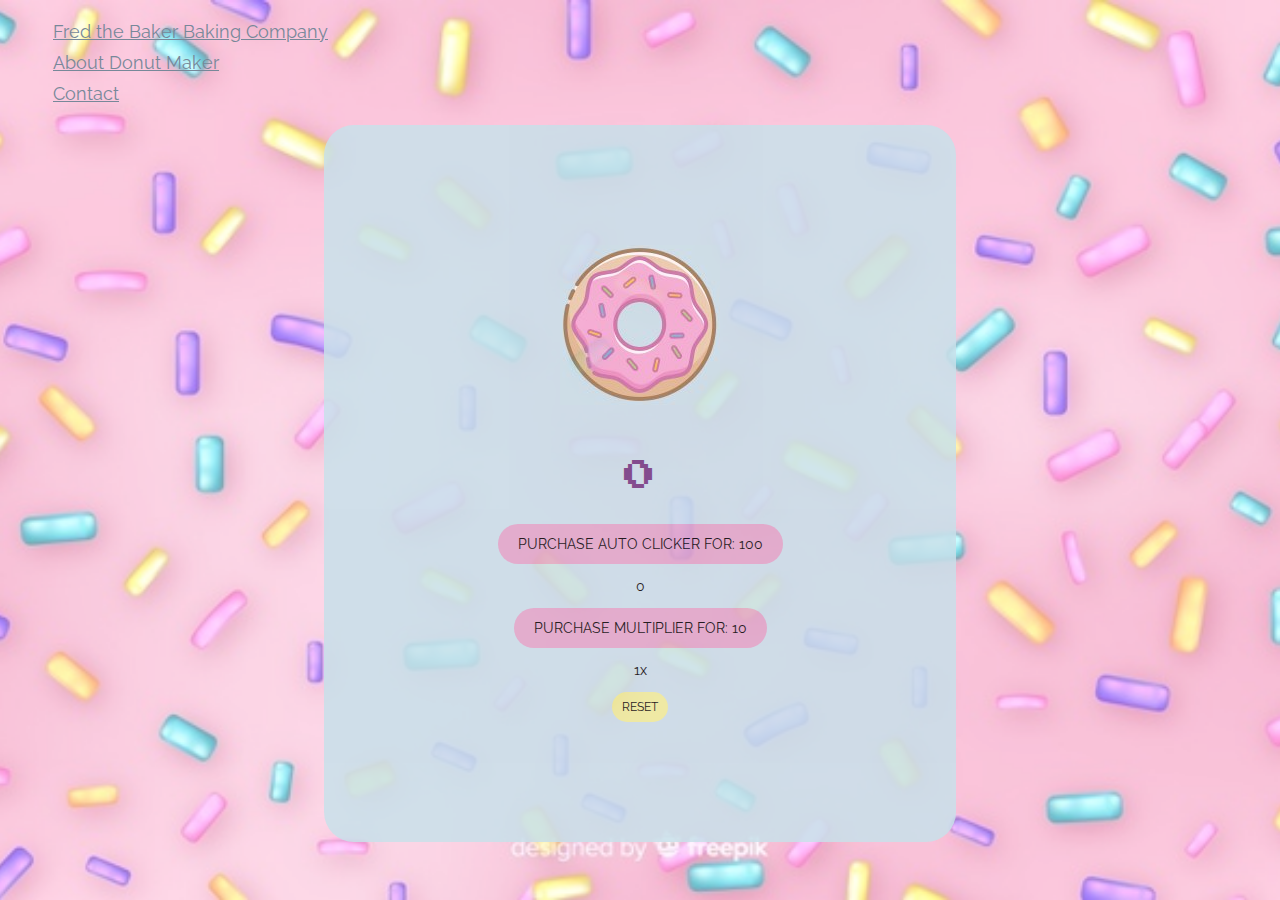
<file: index.html>
<!DOCTYPE html>
<html lang="en">
  <head>
    <meta charset="UTF-8" />
    <meta name="viewport" content="width=device-width, initial-scale=1.0" />
    <link
      href="https://fonts.googleapis.com/css2?family=Press+Start+2P&family=Raleway&display=swap"
      rel="stylesheet"
    />
    <link rel="stylesheet" href="./src/css/style.css" />
    <link rel="stylesheet" href="./src/css/layout.css" />
    <title>Donut Maker</title>
  </head>
  <section class="background">
    <header>
      <nav>
        <ul>
          <li>
            <a href="fred-the-baker.html">Fred the Baker Baking Company</a>
          </li>
          <li>
            <a href="about-donut-maker.html">About Donut Maker</a></li>
          <li>
            <a href="contact.html">Contact</a></li>
        </ul>
      </nav>
    </header>
    <body>
      <div class="container">
        <div class="anchor">
          <section class="main">
            <section class="click-handler">
              <button class="click-handler__bake-button" onclick="playSFX()"></button>
              <p
                class="click-handler__donut-display"
                style="padding-top: 20px;"
              >
                0
              </p>
            </section>

            <section class="auto-clicker">
              <button class="auto-clicker__purchase-button" onclick="playRegister()">
                PURCHASE AUTO CLICKER FOR: 100
              </button>
              <p class="auto-clicker__auto-clicks-display">0</p>
            </section>

            <section class="click-multiplier">
              <button class="click-multiplier__purchase-button" onclick="playRegister()">
                PURCHASE MULTIPLIER FOR: 10
              </button>
              <p class="click-multiplier__multiplier-display">1x</p>
            </section>

            <section class="reset">
              <button class="reset-button">RESET</button>
            </section>
          </section>
          <audio id="register-audio">
                <source src="audio/register.wav" type="audio/wav">
              </audio>
              <audio id="click-audio">
                    <source src="audio/sfx.wav" type="audio/wav">
                  </audio>
        </div>
      </div>

      <script src="./src/js/donutMaker.js"></script>
      <script src="./src/js/app.js"></script>
    </body>
  </section>
</html>
</file>
<file: src/css/style.css>
html { 
    background: url("./images/sprinkles.png") no-repeat center center fixed; 
    -webkit-background-size: cover;
    -moz-background-size: cover;
    -o-background-size: cover;
    background-size: cover;
  }

.container {
    background-color: #c8e0ea;
    text-align: center;
    opacity: .85;
}

.click-handler__donut-display {
    font-family: 'Press Start 2P', cursive;
    font-size: 32px;
    color: rgb(112, 57, 130);
}

@keyframes rotate {
    from {
      transform: rotate(0deg);
    }
    to { 
      transform: rotate(360deg);
    }
  }

.click-handler__bake-button {
    background-color: #c8e0ea;
    background-image: url("./images/donut-crop.png");
    background-repeat: no-repeat;
    height: 160px;
    width: 160px;
    border: 0;
    outline: none;
    cursor: pointer;
    animation: rotate 1s infinite linear;
}

.click-handler__bake-button:active {
    animation: rotate .3s infinite linear;
}

.auto-clicker__purchase-button, .click-multiplier__purchase-button {
    background-color: rgba(228, 152, 194, 0.795);
    border-radius: 20px;
    min-height: 40px;
    border: 0;
    font-family: 'Raleway', sans-serif;
    font-size: 14px;
    cursor: pointer;
    outline: none;
    padding-left: 20px;
    padding-right: 20px;
}

.auto-clicker__purchase-button:active, .click-multiplier__purchase-button:active {
    background: rgba(179, 119, 152, 0.795);
    -webkit-box-shadow: inset 0px 0px 5px rgba(179, 119, 152, 0.795);
    -moz-box-shadow: inset 0px 0px 5px rgba(179, 119, 152, 0.795);
    box-shadow: inset 0px 0px 5px rgba(179, 119, 152, 0.795);
    font-size: 12px;
    outline: none;
    cursor: pointer;
}

.reset-button {
    background-color: rgba(240, 240, 148, 0.927);
    border-radius: 20px;
    font-family: 'Raleway', sans-serif;
    font-size: 12px;
    cursor: pointer;
    outline: none;
    min-height: 30px;
    border: 0;
    padding-left: 10px;
    padding-right: 10px;
}

.reset-button:active {
    background-color: rgba(190, 190, 117, 0.927);
    font-size: 10px;
}

.auto-clicker__auto-clicks-display, .click-multiplier__multiplier-display {
    font-family: 'Raleway', sans-serif;
    font-size: 14px;
}

li {
    list-style: none;
    font-family: 'Raleway', sans-serif;
    font-size: 18px;
    color: lightslategrey;
    padding: 5px;
}

a {
    font-family: 'Raleway', sans-serif;
    font-size: 18px;
    color: lightslategrey;
}

p {
    font-family: 'Raleway', sans-serif;
    font-size: 18px;
}
</file>
<file: src/css/layout.css>
.background {
    box-sizing: border-box;
    position: relative;
    width: 100%;
    height: 100%;
    margin: 0;
    padding: 0;
    gap: 0;
}

.container {
    box-sizing: border-box;
    position: relative;
    width: 50%;
    height: 75%;
    margin: auto;
    padding: 120px;
    gap: 0;
    border-radius: 30px;
    
}
</file>
